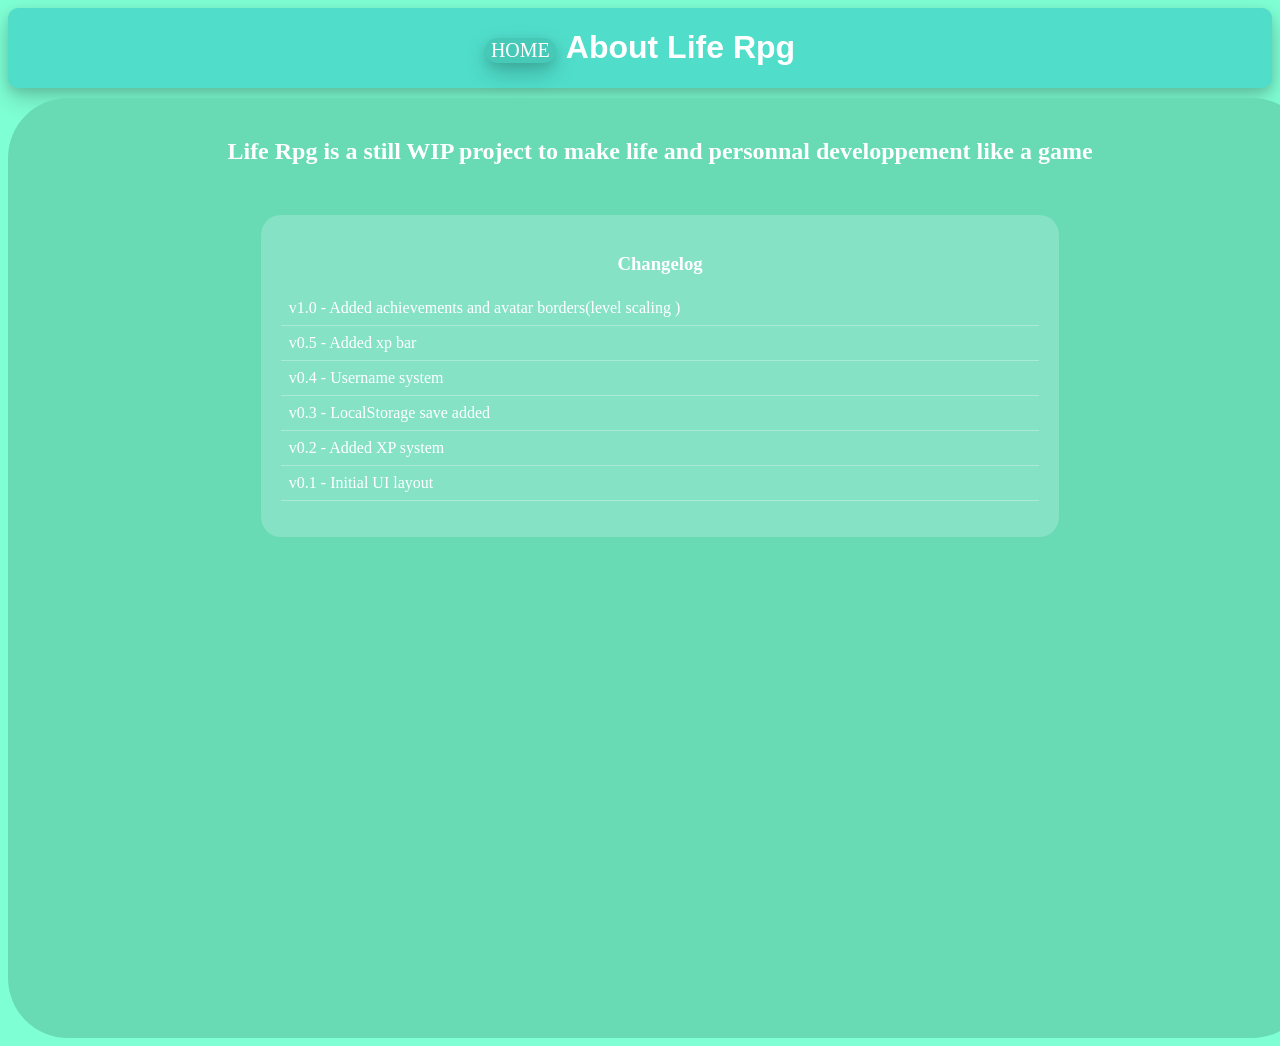
<file: about.html>
<!DOCTYPE html>
<html lang="en">
<head>
    <meta charset="UTF-8">
    <meta name="viewport" content="width=device-width, initial-scale=1.0">
    <link rel="stylesheet" href="about.css">
    <title>About</title>
</head>
<body>
    <div class="header">
        <a href="index.html" ><button class="home">HOME</button></a>
        <h1>About Life Rpg</h1>
    </div>
    <div class="about">
        <h2>Life Rpg is a still WIP project to make life and personnal developpement like a game</h2>
           <div class="changelog">
        <h3>Changelog</h3>

        <ul>
            
            <li>v1.0 - Added achievements and avatar borders(level scaling )</li>
            <li>v0.5 - Added xp bar</li>
            <li>v0.4 - Username system</li>
            <li>v0.3 - LocalStorage save added</li>
            <li>v0.2 - Added XP system</li>
            <li>v0.1 - Initial UI layout</li>
        </ul>
    </div>
    </div>
</body>
</html>
</file>
<file: about.css>
body{
    background-color:aquamarine ;
    
    
    
}
.header{
    
    display: flex;
    justify-content: center;
    color: white;
    font-family: 'Lucida Sans', 'Lucida Sans Regular', 'Lucida Grande', 'Lucida Sans Unicode', Geneva, Verdana, sans-serif;
    background-color: #50decb;
    box-shadow: 0 10px 25px rgba(0, 0, 0, 0.2),
            0 4px 10px rgba(0, 0, 0, 0.1);
    border-radius: 10px;
    gap: 10px;
    }
.about {
    margin-top: 10px;
    border-radius: 60px;
    display: flex;
    flex-direction: column;
    align-items: center;
    background-color: rgb(104, 219, 181);
    width: 100%;
    min-height: 100vh;
    color: white;
    padding: 20px;
}

.changelog {
    margin-top: 30px;
    background: rgba(255, 255, 255, 0.2);
    padding: 20px;
    border-radius: 20px;
    width: 60%;
}

.changelog h3 {
    text-align: center;
    margin-bottom: 10px;
}

.changelog ul {
    list-style: none;
    padding: 0;
}

.changelog li {
    padding: 8px;
    border-bottom: 1px solid rgba(255,255,255,0.3);
}
.home{
    border: none;
    font-size: 20px;
    background-color: #47c9b7;
    border-radius: 30px;
    color: white;
    box-shadow: 0 10px 25px rgba(0, 0, 0, 0.2),
                0 4px 10px rgba(0, 0, 0, 0.1);
    font-family: 'Lucida Sans';
    margin-top: 30px;
}
</file>
